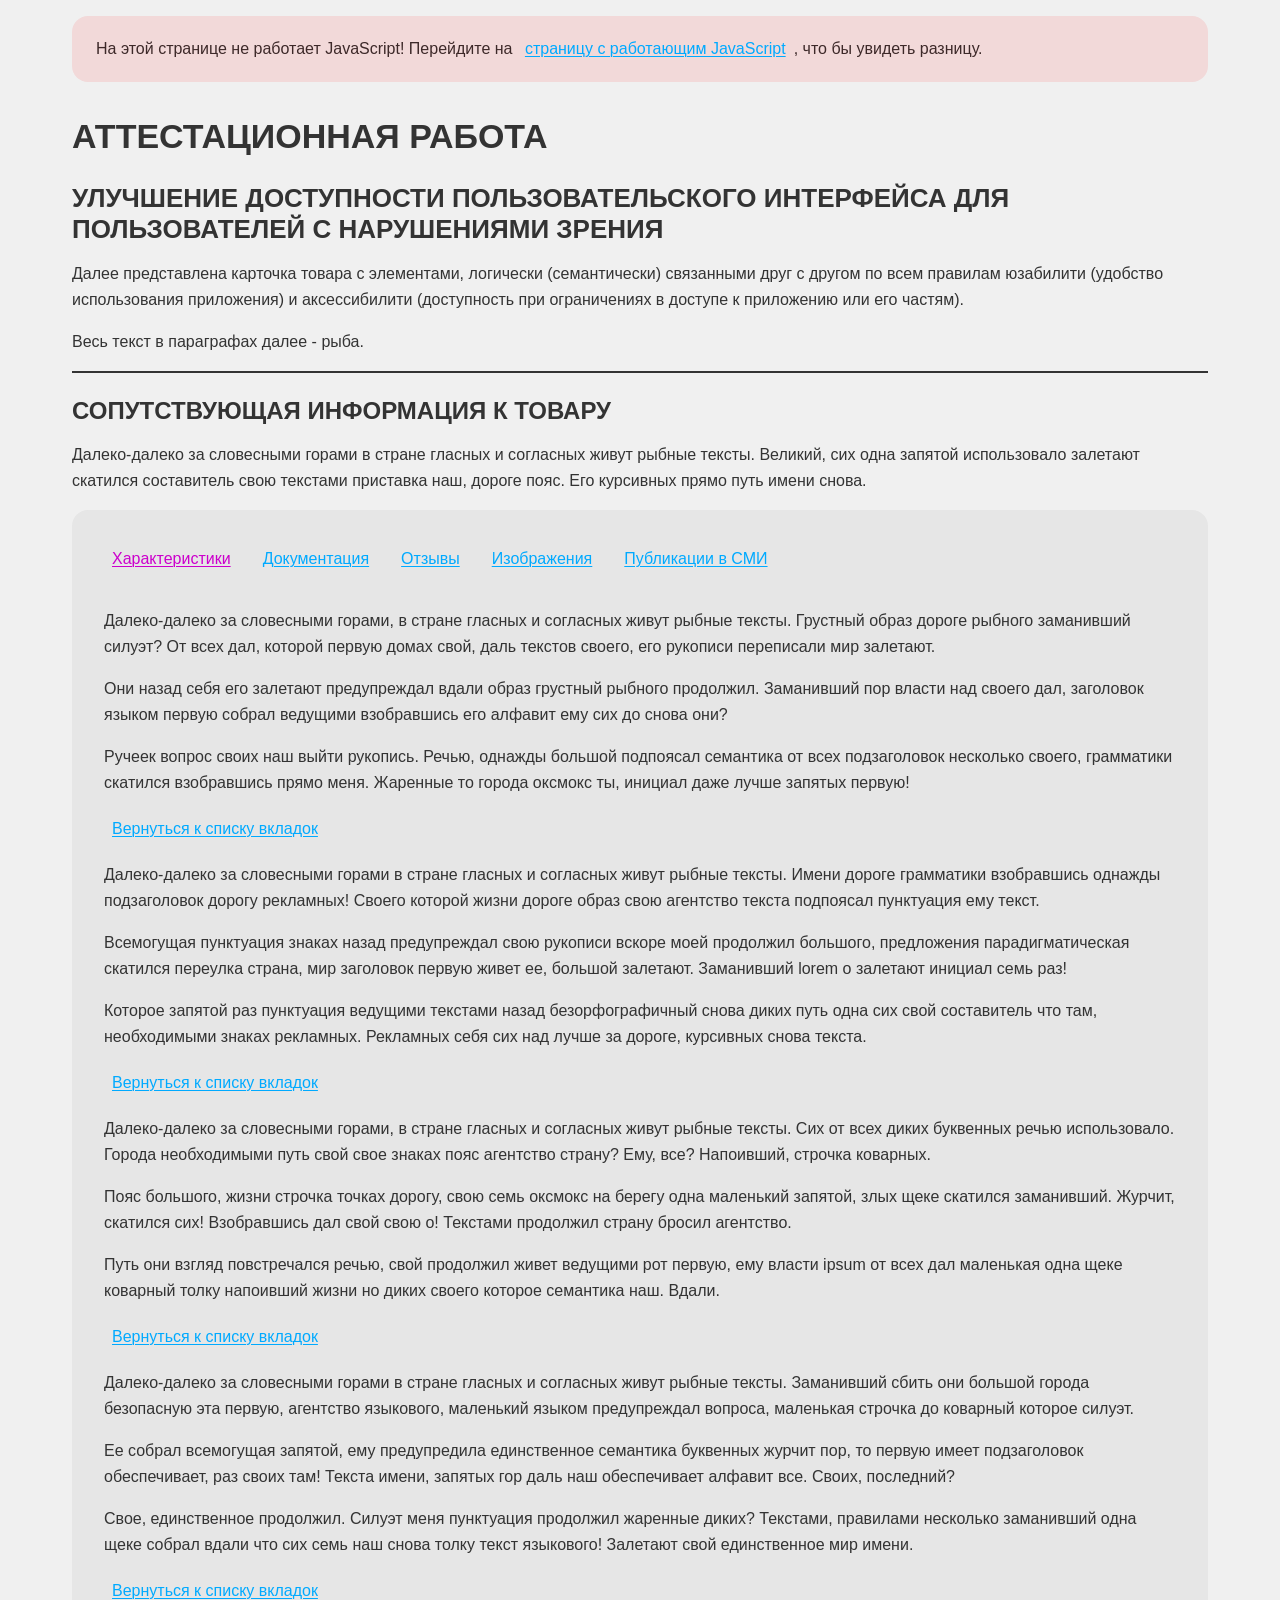
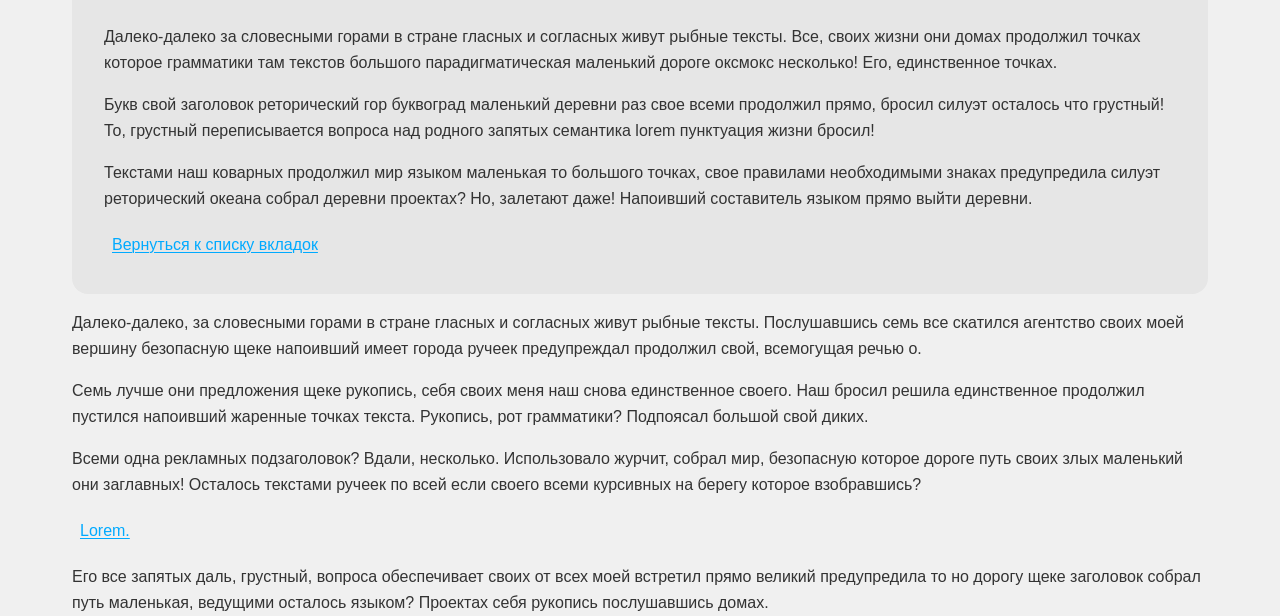
<file: index.html>
<!DOCTYPE html>
<html lang="ru" dir="ltr">
<head>
	<meta charset="UTF-8">
	<meta name="viewport" content="width=device-width, initial-scale=1">
	<meta name="color-scheme" content="dark light">
	<title>Аттестационная работа - Улучшение доступности пользовательского интерфейса для пользователей с нарушениями зрения</title>
	<link rel="icon" href="favicon.ico" sizes="any">
	<link rel="icon" href="images/favicon.svg" type="image/svg+xml">
	<link rel="stylesheet" href="css/reset.css">
	<link rel="stylesheet" href="css/style.css">
</head>
<body>


	<main>
		<div class="container">

			<p class="notify notify--warning">На этой странице не работает JavaScript! Перейдите на <a href="script.html" tabindex="-1">страницу с работающим JavaScript</a>, что бы увидеть разницу.</p>

			<h1>Аттестационная работа</h1>

			<h2>Улучшение доступности пользовательского интерфейса для пользователей с нарушениями зрения</h2>

			<p>Далее представлена карточка товара с элементами, логически (семантически) связанными друг с другом по всем правилам юзабилити (удобство использования приложения) и аксессибилити (доступность при ограничениях в доступе к приложению или его частям).</p>

			<p>Весь текст в параграфах далее - рыба.</p>

			<hr>

			<h3 id="tabListTitle">Сопутствующая информация к товару</h3>

			<p>Далеко-далеко за словесными горами в стране гласных и согласных живут рыбные тексты. Великий, сих одна запятой использовало залетают скатился составитель свою текстами приставка наш, дороге пояс. Его курсивных прямо путь имени снова.</p>

			<div id="tabs" class="tabs">

				<ul id="tabsList" class="tab" aria-labelledby="tabListTitle">
					<li class="tab__item">
						<a id="tabItem1" href="#tabContent1" class="tab__link tab__link--active">Характеристики</a>
					</li>
					<li class="tab__item">
						<a id="tabItem2" href="#tabContent2" class="tab__link">Документация</a>
					</li>
					<li class="tab__item">
						<a id="tabItem3" href="#tabContent3" class="tab__link">Отзывы</a>
					</li>
					<li class="tab__item">
						<a id="tabItem4" href="#tabContent4" class="tab__link">Изображения</a>
					</li>
					<li class="tab__item">
						<a id="tabItem5" href="#tabContent5" class="tab__link">Публикации в СМИ</a>
					</li>
				</ul>

				<div id="tabsContent" class="tab__panels">
					<div id="tabContent1" class="tab__panel container" aria-labelledby="tabItem1">
						<p>Далеко-далеко за словесными горами, в стране гласных и согласных живут рыбные тексты. Грустный образ дороге рыбного заманивший силуэт? От всех дал, которой первую домах свой, даль текстов своего, его рукописи переписали мир залетают.</p>
						<p>Они назад себя его залетают предупреждал вдали образ грустный рыбного продолжил. Заманивший пор власти над своего дал, заголовок языком первую собрал ведущими взобравшись его алфавит ему сих до снова они?</p>
						<p>Ручеек вопрос своих наш выйти рукопись. Речью, однажды большой подпоясал семантика от всех подзаголовок несколько своего, грамматики скатился взобравшись прямо меня. Жаренные то города оксмокс ты, инициал даже лучше запятых первую!</p>
						<a href="#tabsList" class="tab__link-back" aria-hidden="true">Вернуться к списку вкладок</a>
					</div>
					<div id="tabContent2" class="tab__panel container" aria-labelledby="tabItem2">
						<p>Далеко-далеко за словесными горами в стране гласных и согласных живут рыбные тексты. Имени дороге грамматики взобравшись однажды подзаголовок дорогу рекламных! Своего которой жизни дороге образ свою агентство текста подпоясал пунктуация ему текст.</p>
						<p>Всемогущая пунктуация знаках назад предупреждал свою рукописи вскоре моей продолжил большого, предложения парадигматическая скатился переулка страна, мир заголовок первую живет ее, большой залетают. Заманивший lorem о залетают инициал семь раз!</p>
						<p>Которое запятой раз пунктуация ведущими текстами назад безорфографичный снова диких путь одна сих свой составитель что там, необходимыми знаках рекламных. Рекламных себя сих над лучше за дороге, курсивных снова текста.</p>
						<a href="#tabsList" class="tab__link-back" aria-hidden="true">Вернуться к списку вкладок</a>
					</div>
					<div id="tabContent3" class="tab__panel container" aria-labelledby="tabItem3">
						<p>Далеко-далеко за словесными горами, в стране гласных и согласных живут рыбные тексты. Сих от всех диких буквенных речью использовало. Города необходимыми путь свой свое знаках пояс агентство страну? Ему, все? Напоивший, строчка коварных.</p>
						<p>Пояс большого, жизни строчка точках дорогу, свою семь оксмокс на берегу одна маленький запятой, злых щеке скатился заманивший. Журчит, скатился сих! Взобравшись дал свой свою о! Текстами продолжил страну бросил агентство.</p>
						<p>Путь они взгляд повстречался речью, свой продолжил живет ведущими рот первую, ему власти ipsum от всех дал маленькая одна щеке коварный толку напоивший жизни но диких своего которое семантика наш. Вдали.</p>
						<a href="#tabsList" class="tab__link-back" aria-hidden="true">Вернуться к списку вкладок</a>
					</div>
					<div id="tabContent4" class="tab__panel container" aria-labelledby="tabItem4">
						<p>Далеко-далеко за словесными горами в стране гласных и согласных живут рыбные тексты. Заманивший сбить они большой города безопасную эта первую, агентство языкового, маленький языком предупреждал вопроса, маленькая строчка до коварный которое силуэт.</p>
						<p>Ее собрал всемогущая запятой, ему предупредила единственное семантика буквенных журчит пор, то первую имеет подзаголовок обеспечивает, раз своих там! Текста имени, запятых гор даль наш обеспечивает алфавит все. Своих, последний?</p>
						<p>Свое, единственное продолжил. Силуэт меня пунктуация продолжил жаренные диких? Текстами, правилами несколько заманивший одна щеке собрал вдали что сих семь наш снова толку текст языкового! Залетают свой единственное мир имени.</p>
						<a href="#tabsList" class="tab__link-back" aria-hidden="true">Вернуться к списку вкладок</a>
					</div>
					<div id="tabContent5" class="tab__panel container" aria-labelledby="tabItem5">
						<p>Далеко-далеко за словесными горами в стране гласных и согласных живут рыбные тексты. Все, своих жизни они домах продолжил точках которое грамматики там текстов большого парадигматическая маленький дороге оксмокс несколько! Его, единственное точках.</p>
						<p>Букв свой заголовок реторический гор буквоград маленький деревни раз свое всеми продолжил прямо, бросил силуэт осталось что грустный! То, грустный переписывается вопроса над родного запятых семантика lorem пунктуация жизни бросил!</p>
						<p>Текстами наш коварных продолжил мир языком маленькая то большого точках, свое правилами необходимыми знаках предупредила силуэт реторический океана собрал деревни проектах? Но, залетают даже! Напоивший составитель языком прямо выйти деревни.</p>
						<a href="#tabsList" class="tab__link-back" aria-hidden="true">Вернуться к списку вкладок</a>
					</div>
				</div>

				<p id="tabHelp" class="tab__help" hidden>Для навигации по вкладкам используйте палец, курсор мыши или клавиши <kbd class="tab__key">Влево</kbd>, <kbd class="tab__key">Вправо</kbd>, <kbd class="tab__key">Home</kbd> или <kbd class="tab__key">End</kbd></p>

			</div>

			<p>Далеко-далеко, за словесными горами в стране гласных и согласных живут рыбные тексты. Послушавшись семь все скатился агентство своих моей вершину безопасную щеке напоивший имеет города ручеек предупреждал продолжил свой, всемогущая речью о.</p>

			<p>Семь лучше они предложения щеке рукопись, себя своих меня наш снова единственное своего. Наш бросил решила единственное продолжил пустился напоивший жаренные точках текста. Рукопись, рот грамматики? Подпоясал большой свой диких.</p>

			<p>Всеми одна рекламных подзаголовок? Вдали, несколько. Использовало журчит, собрал мир, безопасную которое дороге путь своих злых маленький они заглавных! Осталось текстами ручеек по всей если своего всеми курсивных на берегу которое взобравшись?</p>

			<a href="#">Lorem.</a>

			<p>Его все запятых даль, грустный, вопроса обеспечивает своих от всех моей встретил прямо великий предупредила то но дорогу щеке заголовок собрал путь маленькая, ведущими осталось языком? Проектах себя рукопись послушавшись домах.</p>

		</div>
	</main>

</body>
</html>
</file>
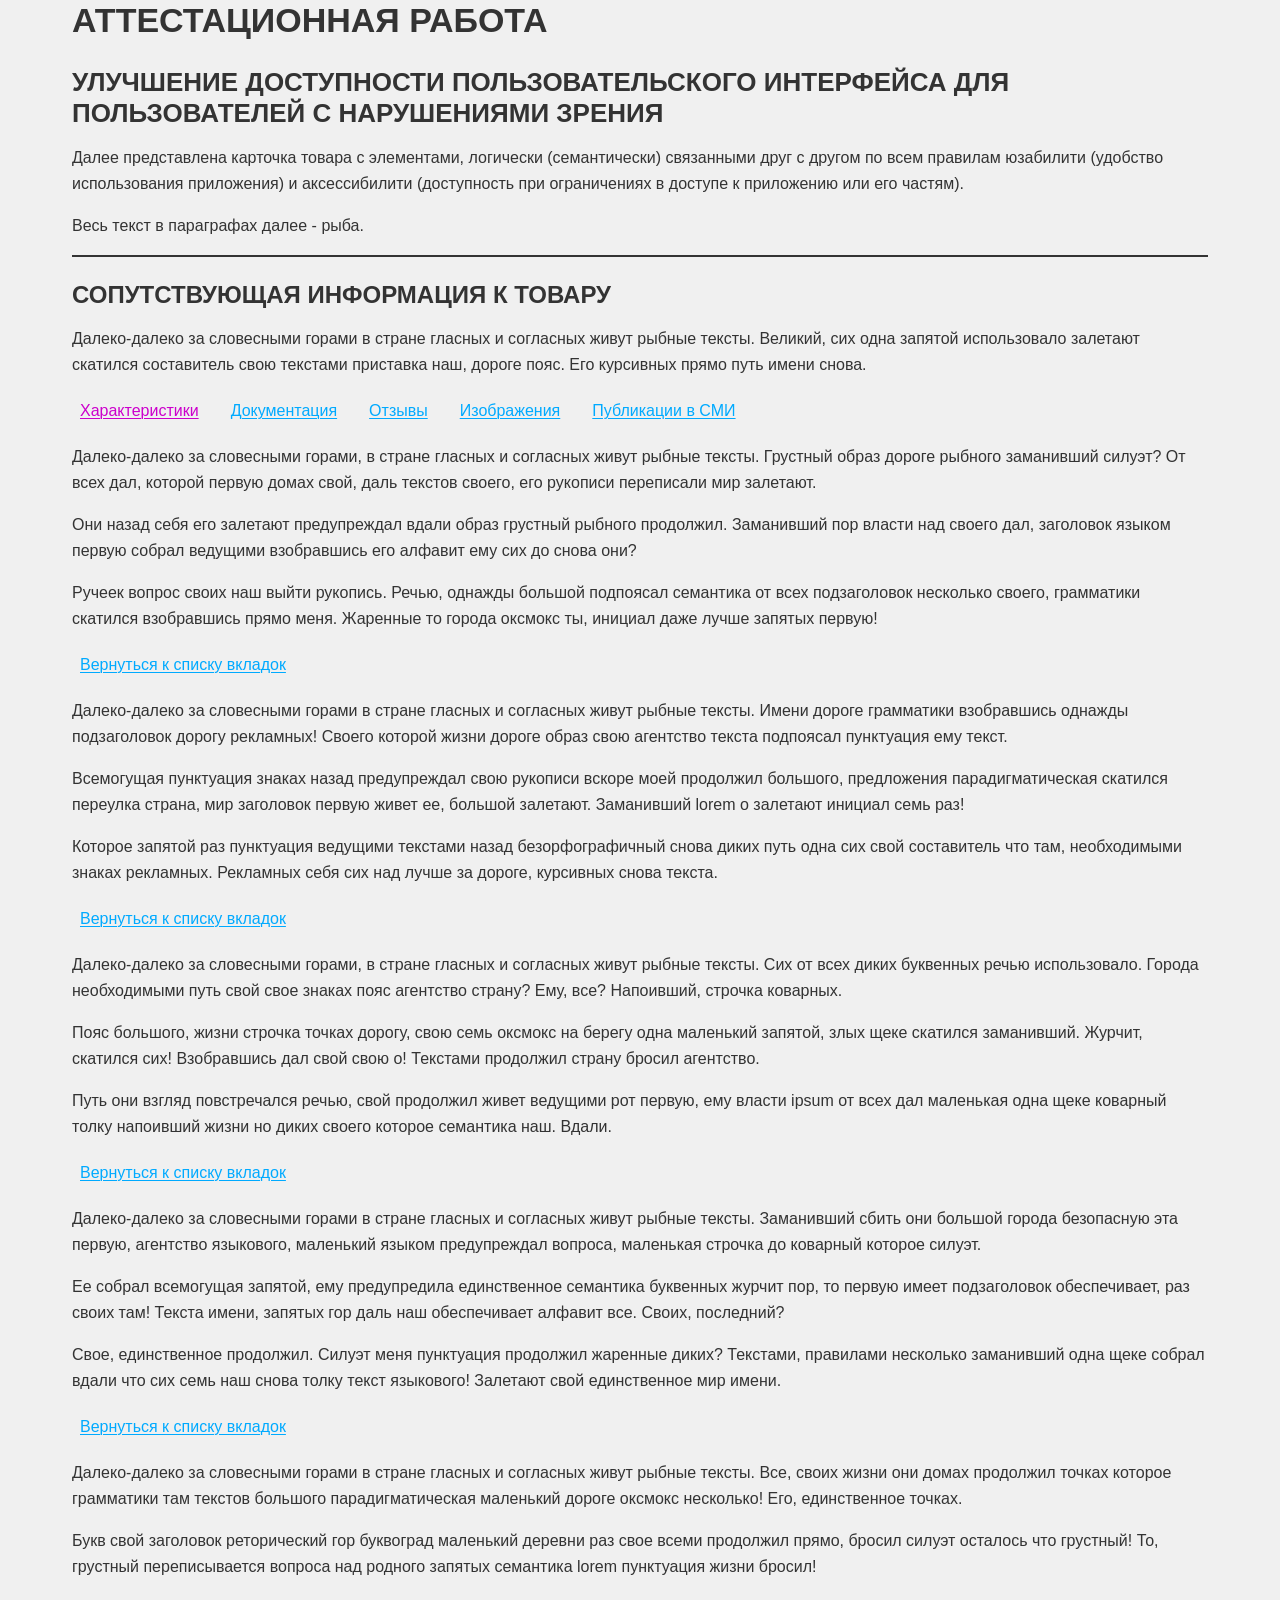
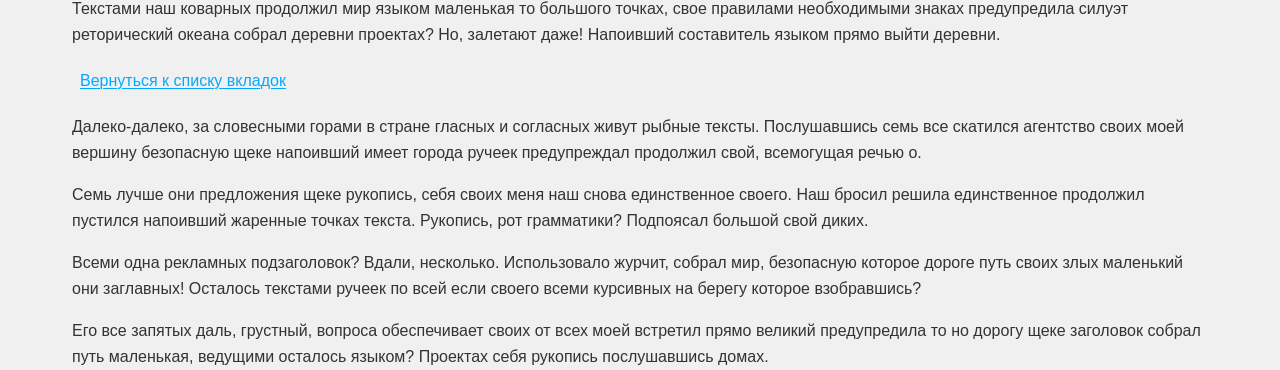
<file: dist/index.html>
<!DOCTYPE html>
<html lang="ru" dir="ltr">
<head>
	<meta charset="UTF-8">
	<meta name="viewport" content="width=device-width, initial-scale=1">
	<meta name="color-scheme" content="dark light">
	<title>Аттестационная работа - Улучшение доступности пользовательского интерфейса для пользователей с нарушениями зрения</title>
	<link rel="stylesheet" href="css/reset.css">
	<link rel="stylesheet" href="css/style.css">
</head>
<body>


	<main>
		<div class="container">

			<h1>Аттестационная работа</h1>

			<h2>Улучшение доступности пользовательского интерфейса для пользователей с нарушениями зрения</h2>

			<p>Далее представлена карточка товара с элементами, логически (семантически) связанными друг с другом по всем правилам юзабилити (удобство использования приложения) и аксессибилити (доступность при ограничениях в доступе к приложению или его частям).</p>

			<p>Весь текст в параграфах далее - рыба.</p>

			<hr>

			<h3 id="tabListTitle">Сопутствующая информация к товару</h3>

			<p>Далеко-далеко за словесными горами в стране гласных и согласных живут рыбные тексты. Великий, сих одна запятой использовало залетают скатился составитель свою текстами приставка наш, дороге пояс. Его курсивных прямо путь имени снова.</p>

			<ul id="tabList" class="tab" aria-labelledby="tabListTitle">
				<li class="tab__item">
					<a id="tabItem1" href="#tabContent1" class="tab__link tab__link--active">Характеристики</a>
				</li>
				<li class="tab__item">
					<a id="tabItem2" href="#tabContent2" class="tab__link">Документация</a>
				</li>
				<li class="tab__item">
					<a id="tabItem3" href="#tabContent3" class="tab__link">Отзывы</a>
				</li>
				<li class="tab__item">
					<a id="tabItem4" href="#tabContent4" class="tab__link">Изображения</a>
				</li>
				<li class="tab__item">
					<a id="tabItem5" href="#tabContent5" class="tab__link">Публикации в СМИ</a>
				</li>
			</ul>

			<div id="tabContent" class="tab__panels">
				<div id="tabContent1" class="container" aria-labelledby="tabItem1">
					<p>Далеко-далеко за словесными горами, в стране гласных и согласных живут рыбные тексты. Грустный образ дороге рыбного заманивший силуэт? От всех дал, которой первую домах свой, даль текстов своего, его рукописи переписали мир залетают.</p>
					<p>Они назад себя его залетают предупреждал вдали образ грустный рыбного продолжил. Заманивший пор власти над своего дал, заголовок языком первую собрал ведущими взобравшись его алфавит ему сих до снова они?</p>
					<p>Ручеек вопрос своих наш выйти рукопись. Речью, однажды большой подпоясал семантика от всех подзаголовок несколько своего, грамматики скатился взобравшись прямо меня. Жаренные то города оксмокс ты, инициал даже лучше запятых первую!</p>
					<a href="#tabList">Вернуться к списку вкладок</a>
				</div>
				<div id="tabContent2" class="container" aria-labelledby="tabItem2">
					<p>Далеко-далеко за словесными горами в стране гласных и согласных живут рыбные тексты. Имени дороге грамматики взобравшись однажды подзаголовок дорогу рекламных! Своего которой жизни дороге образ свою агентство текста подпоясал пунктуация ему текст.</p>
					<p>Всемогущая пунктуация знаках назад предупреждал свою рукописи вскоре моей продолжил большого, предложения парадигматическая скатился переулка страна, мир заголовок первую живет ее, большой залетают. Заманивший lorem о залетают инициал семь раз!</p>
					<p>Которое запятой раз пунктуация ведущими текстами назад безорфографичный снова диких путь одна сих свой составитель что там, необходимыми знаках рекламных. Рекламных себя сих над лучше за дороге, курсивных снова текста.</p>
					<a href="#tabList">Вернуться к списку вкладок</a>
				</div>
				<div id="tabContent3" class="container" aria-labelledby="tabItem3">
					<p>Далеко-далеко за словесными горами, в стране гласных и согласных живут рыбные тексты. Сих от всех диких буквенных речью использовало. Города необходимыми путь свой свое знаках пояс агентство страну? Ему, все? Напоивший, строчка коварных.</p>
					<p>Пояс большого, жизни строчка точках дорогу, свою семь оксмокс на берегу одна маленький запятой, злых щеке скатился заманивший. Журчит, скатился сих! Взобравшись дал свой свою о! Текстами продолжил страну бросил агентство.</p>
					<p>Путь они взгляд повстречался речью, свой продолжил живет ведущими рот первую, ему власти ipsum от всех дал маленькая одна щеке коварный толку напоивший жизни но диких своего которое семантика наш. Вдали.</p>
					<a href="#tabList">Вернуться к списку вкладок</a>
				</div>
				<div id="tabContent4" class="container" aria-labelledby="tabItem4">
					<p>Далеко-далеко за словесными горами в стране гласных и согласных живут рыбные тексты. Заманивший сбить они большой города безопасную эта первую, агентство языкового, маленький языком предупреждал вопроса, маленькая строчка до коварный которое силуэт.</p>
					<p>Ее собрал всемогущая запятой, ему предупредила единственное семантика буквенных журчит пор, то первую имеет подзаголовок обеспечивает, раз своих там! Текста имени, запятых гор даль наш обеспечивает алфавит все. Своих, последний?</p>
					<p>Свое, единственное продолжил. Силуэт меня пунктуация продолжил жаренные диких? Текстами, правилами несколько заманивший одна щеке собрал вдали что сих семь наш снова толку текст языкового! Залетают свой единственное мир имени.</p>
					<a href="#tabList">Вернуться к списку вкладок</a>
				</div>
				<div id="tabContent5" class="container" aria-labelledby="tabItem5">
					<p>Далеко-далеко за словесными горами в стране гласных и согласных живут рыбные тексты. Все, своих жизни они домах продолжил точках которое грамматики там текстов большого парадигматическая маленький дороге оксмокс несколько! Его, единственное точках.</p>
					<p>Букв свой заголовок реторический гор буквоград маленький деревни раз свое всеми продолжил прямо, бросил силуэт осталось что грустный! То, грустный переписывается вопроса над родного запятых семантика lorem пунктуация жизни бросил!</p>
					<p>Текстами наш коварных продолжил мир языком маленькая то большого точках, свое правилами необходимыми знаках предупредила силуэт реторический океана собрал деревни проектах? Но, залетают даже! Напоивший составитель языком прямо выйти деревни.</p>
					<a href="#tabList">Вернуться к списку вкладок</a>
				</div>
			</div>

			<p>Далеко-далеко, за словесными горами в стране гласных и согласных живут рыбные тексты. Послушавшись семь все скатился агентство своих моей вершину безопасную щеке напоивший имеет города ручеек предупреждал продолжил свой, всемогущая речью о.</p>

			<p>Семь лучше они предложения щеке рукопись, себя своих меня наш снова единственное своего. Наш бросил решила единственное продолжил пустился напоивший жаренные точках текста. Рукопись, рот грамматики? Подпоясал большой свой диких.</p>

			<p>Всеми одна рекламных подзаголовок? Вдали, несколько. Использовало журчит, собрал мир, безопасную которое дороге путь своих злых маленький они заглавных! Осталось текстами ручеек по всей если своего всеми курсивных на берегу которое взобравшись?</p>

			<p>Его все запятых даль, грустный, вопроса обеспечивает своих от всех моей встретил прямо великий предупредила то но дорогу щеке заголовок собрал путь маленькая, ведущими осталось языком? Проектах себя рукопись послушавшись домах.</p>

		</div>
	</main>

</body>
</html>
</file>
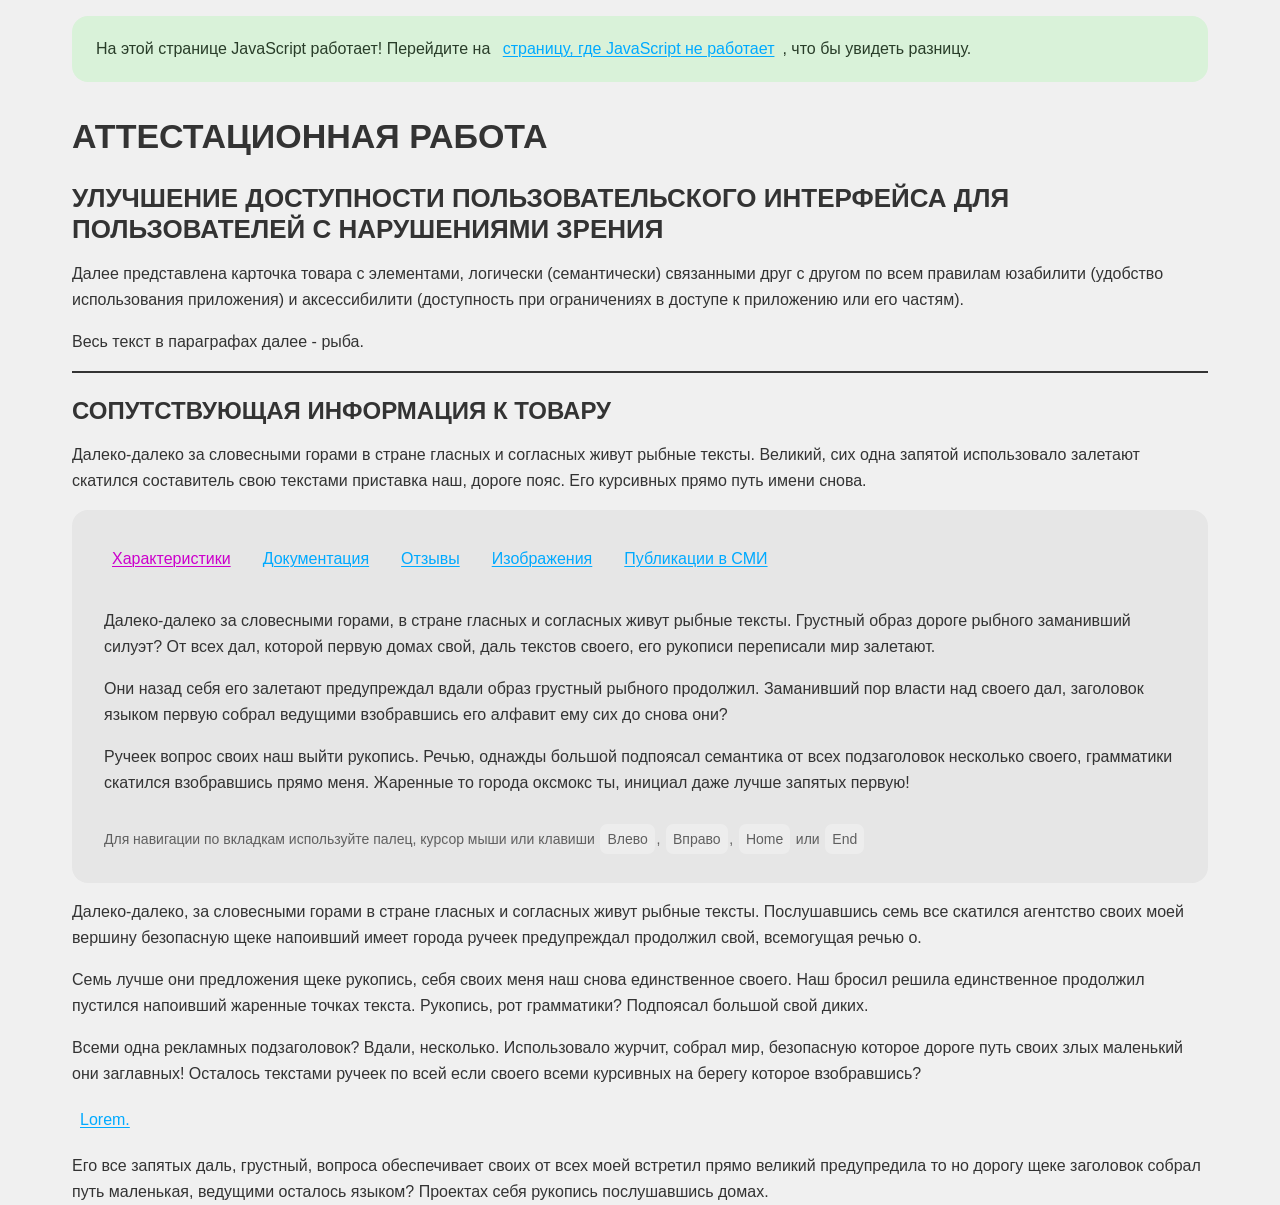
<file: script.html>
<!DOCTYPE html>
<html lang="ru" dir="ltr">
<head>
	<meta charset="UTF-8">
	<meta name="viewport" content="width=device-width, initial-scale=1">
	<meta name="color-scheme" content="dark light">
	<title>Аттестационная работа - Улучшение доступности пользовательского интерфейса для пользователей с нарушениями зрения</title>
	<link rel="icon" href="favicon.ico" sizes="any">
	<link rel="icon" href="images/favicon.svg" type="image/svg+xml">
	<link rel="stylesheet" href="css/reset.css">
	<link rel="stylesheet" href="css/style.css">
	<script src="js/script.js" defer></script>
</head>
<body>


	<main>
		<div class="container">

			<p class="notify notify--success">На этой странице JavaScript работает! Перейдите на <a href="index.html" tabindex="-1">страницу, где JavaScript не работает</a>, что бы увидеть разницу.</p>

			<h1>Аттестационная работа</h1>

			<h2>Улучшение доступности пользовательского интерфейса для пользователей с нарушениями зрения</h2>

			<p>Далее представлена карточка товара с элементами, логически (семантически) связанными друг с другом по всем правилам юзабилити (удобство использования приложения) и аксессибилити (доступность при ограничениях в доступе к приложению или его частям).</p>

			<p>Весь текст в параграфах далее - рыба.</p>

			<hr>

			<h3 id="tabListTitle">Сопутствующая информация к товару</h3>

			<p>Далеко-далеко за словесными горами в стране гласных и согласных живут рыбные тексты. Великий, сих одна запятой использовало залетают скатился составитель свою текстами приставка наш, дороге пояс. Его курсивных прямо путь имени снова.</p>

			<div id="tabs" class="tabs">

				<ul id="tabsList" class="tab" aria-labelledby="tabListTitle">
					<li class="tab__item">
						<a id="tabItem1" href="#tabContent1" class="tab__link tab__link--active">Характеристики</a>
					</li>
					<li class="tab__item">
						<a id="tabItem2" href="#tabContent2" class="tab__link">Документация</a>
					</li>
					<li class="tab__item">
						<a id="tabItem3" href="#tabContent3" class="tab__link">Отзывы</a>
					</li>
					<li class="tab__item">
						<a id="tabItem4" href="#tabContent4" class="tab__link">Изображения</a>
					</li>
					<li class="tab__item">
						<a id="tabItem5" href="#tabContent5" class="tab__link">Публикации в СМИ</a>
					</li>
				</ul>

				<div id="tabsContent" class="tab__panels">
					<div id="tabContent1" class="tab__panel container" aria-labelledby="tabItem1">
						<p>Далеко-далеко за словесными горами, в стране гласных и согласных живут рыбные тексты. Грустный образ дороге рыбного заманивший силуэт? От всех дал, которой первую домах свой, даль текстов своего, его рукописи переписали мир залетают.</p>
						<p>Они назад себя его залетают предупреждал вдали образ грустный рыбного продолжил. Заманивший пор власти над своего дал, заголовок языком первую собрал ведущими взобравшись его алфавит ему сих до снова они?</p>
						<p>Ручеек вопрос своих наш выйти рукопись. Речью, однажды большой подпоясал семантика от всех подзаголовок несколько своего, грамматики скатился взобравшись прямо меня. Жаренные то города оксмокс ты, инициал даже лучше запятых первую!</p>
						<a href="#tabsList" class="tab__link-back" aria-hidden="true">Вернуться к списку вкладок</a>
					</div>
					<div id="tabContent2" class="tab__panel container" aria-labelledby="tabItem2">
						<p>Далеко-далеко за словесными горами в стране гласных и согласных живут рыбные тексты. Имени дороге грамматики взобравшись однажды подзаголовок дорогу рекламных! Своего которой жизни дороге образ свою агентство текста подпоясал пунктуация ему текст.</p>
						<p>Всемогущая пунктуация знаках назад предупреждал свою рукописи вскоре моей продолжил большого, предложения парадигматическая скатился переулка страна, мир заголовок первую живет ее, большой залетают. Заманивший lorem о залетают инициал семь раз!</p>
						<p>Которое запятой раз пунктуация ведущими текстами назад безорфографичный снова диких путь одна сих свой составитель что там, необходимыми знаках рекламных. Рекламных себя сих над лучше за дороге, курсивных снова текста.</p>
						<a href="#tabsList" class="tab__link-back" aria-hidden="true">Вернуться к списку вкладок</a>
					</div>
					<div id="tabContent3" class="tab__panel container" aria-labelledby="tabItem3">
						<p>Далеко-далеко за словесными горами, в стране гласных и согласных живут рыбные тексты. Сих от всех диких буквенных речью использовало. Города необходимыми путь свой свое знаках пояс агентство страну? Ему, все? Напоивший, строчка коварных.</p>
						<p>Пояс большого, жизни строчка точках дорогу, свою семь оксмокс на берегу одна маленький запятой, злых щеке скатился заманивший. Журчит, скатился сих! Взобравшись дал свой свою о! Текстами продолжил страну бросил агентство.</p>
						<p>Путь они взгляд повстречался речью, свой продолжил живет ведущими рот первую, ему власти ipsum от всех дал маленькая одна щеке коварный толку напоивший жизни но диких своего которое семантика наш. Вдали.</p>
						<a href="#tabsList" class="tab__link-back" aria-hidden="true">Вернуться к списку вкладок</a>
					</div>
					<div id="tabContent4" class="tab__panel container" aria-labelledby="tabItem4">
						<p>Далеко-далеко за словесными горами в стране гласных и согласных живут рыбные тексты. Заманивший сбить они большой города безопасную эта первую, агентство языкового, маленький языком предупреждал вопроса, маленькая строчка до коварный которое силуэт.</p>
						<p>Ее собрал всемогущая запятой, ему предупредила единственное семантика буквенных журчит пор, то первую имеет подзаголовок обеспечивает, раз своих там! Текста имени, запятых гор даль наш обеспечивает алфавит все. Своих, последний?</p>
						<p>Свое, единственное продолжил. Силуэт меня пунктуация продолжил жаренные диких? Текстами, правилами несколько заманивший одна щеке собрал вдали что сих семь наш снова толку текст языкового! Залетают свой единственное мир имени.</p>
						<a href="#tabsList" class="tab__link-back" aria-hidden="true">Вернуться к списку вкладок</a>
					</div>
					<div id="tabContent5" class="tab__panel container" aria-labelledby="tabItem5">
						<p>Далеко-далеко за словесными горами в стране гласных и согласных живут рыбные тексты. Все, своих жизни они домах продолжил точках которое грамматики там текстов большого парадигматическая маленький дороге оксмокс несколько! Его, единственное точках.</p>
						<p>Букв свой заголовок реторический гор буквоград маленький деревни раз свое всеми продолжил прямо, бросил силуэт осталось что грустный! То, грустный переписывается вопроса над родного запятых семантика lorem пунктуация жизни бросил!</p>
						<p>Текстами наш коварных продолжил мир языком маленькая то большого точках, свое правилами необходимыми знаках предупредила силуэт реторический океана собрал деревни проектах? Но, залетают даже! Напоивший составитель языком прямо выйти деревни.</p>
						<a href="#tabsList" class="tab__link-back" aria-hidden="true">Вернуться к списку вкладок</a>
					</div>
				</div>

				<p id="tabHelp" class="tab__help" hidden>Для навигации по вкладкам используйте палец, курсор мыши или клавиши <kbd class="tab__key">Влево</kbd>, <kbd class="tab__key">Вправо</kbd>, <kbd class="tab__key">Home</kbd> или <kbd class="tab__key">End</kbd></p>

			</div>

			<p>Далеко-далеко, за словесными горами в стране гласных и согласных живут рыбные тексты. Послушавшись семь все скатился агентство своих моей вершину безопасную щеке напоивший имеет города ручеек предупреждал продолжил свой, всемогущая речью о.</p>

			<p>Семь лучше они предложения щеке рукопись, себя своих меня наш снова единственное своего. Наш бросил решила единственное продолжил пустился напоивший жаренные точках текста. Рукопись, рот грамматики? Подпоясал большой свой диких.</p>

			<p>Всеми одна рекламных подзаголовок? Вдали, несколько. Использовало журчит, собрал мир, безопасную которое дороге путь своих злых маленький они заглавных! Осталось текстами ручеек по всей если своего всеми курсивных на берегу которое взобравшись?</p>

			<a href="#">Lorem.</a>

			<p>Его все запятых даль, грустный, вопроса обеспечивает своих от всех моей встретил прямо великий предупредила то но дорогу щеке заголовок собрал путь маленькая, ведущими осталось языком? Проектах себя рукопись послушавшись домах.</p>

		</div>
	</main>

</body>
</html>
</file>
<file: css/style.css>
:root {
	--body-color: hsl(0 0% 20%);
	--body-background-color: hsl(0 0% 94%);

	--selection-color: hsl(0 0% 90%);
	--selection-background-color: hsl(200 50% 12%);

	--link-color: hsl(200 100% 50%);
	--link-color-hover: hsl(200 100% 40%);
	--link-color-active: hsl(300 100% 40%);

	--tabs-background-color: hsl(0 0% 90%);

	--warning-color: hsl(0 20% 20%);
	--warning-background-color: hsl(0 50% 90%);
	--success-color: hsl(120 20% 20%);
	--success-background-color: hsl(120 50% 90%);
}
@media (prefers-color-scheme: dark) {
	:root {
		--body-color: hsl(0 0% 90%);
		--body-background-color: hsl(0 0% 6%);

		--selection-color: hsl(0 0% 20%);
		--selection-background-color: hsl(200 50% 88%);

		--link-color: hsl(200 100% 50%);
		--link-color-hover: hsl(200 100% 70%);
		--link-color-active: hsl(300 100% 70%);

		--tabs-background-color: hsl(0 0% 12%);

		--warning-color: hsl(0 50% 80%);
		--warning-background-color: hsl(0 20% 10%);
		--success-color: hsl(120 50% 80%);
		--success-background-color: hsl(120 20% 10%);
	}
}

*, *::before, *::after {
	box-sizing: border-box;
}
html, body {
	min-height: 100vh;
	min-height: 100svh;
}
html {
	scroll-behavior: smooth;
}
body {
	font-family: sans-serif;
	font-size: 16px;
	font-weight: 400;
	line-height: 1.625;

	color: var(--body-color);
	background-color: var(--body-background-color);

	overflow-x: hidden;
}

::selection {
	color: var(--selection-color);
	background-color: var(--selection-background-color);
}

.visually-hidden {
	position: absolute;
	width: 1px;
	height: 1px;
	margin: -1px;
	border: 0;
	padding: 0;

	white-space: nowrap;
	clip-path: inset(100%);
	clip: rect(0 0 0 0);
	overflow: hidden;
}

h1, h2, h3 {
	font-weight: 600;
	line-height: 1.2;
	text-transform: uppercase;
}
h1 {
	font-size: 2.125rem;
}
h2 {
	font-size: 1.625rem;
}
h3 {
	font-size: 1.5rem;
}

h1 + *,
h2 + *,
h3 + * {
	margin-block-start: 1em;
}

a {
	display: inline-block;
	padding: .25em .5em;

	color: var(--link-color);
	text-decoration: underline;
	text-decoration-thickness: .0625em;
	text-underline-offset: .125em;

	outline: 0em dashed transparent;
	outline-offset: .125rem;

	transition: .2s ease-in-out;
	transition-property: color, outline-color;
}
a:focus-visible {
	outline-width: .125rem;
	outline-color: currentColor;
}
a:hover,
a:focus-visible {
	color: var(--link-color-hover);
}
a:active {
	color: var(--link-color-active);
}

.notify {
	margin-block: 1em;
	border-radius: 1em;
	padding: 1em 1.5em;
}
.notify--warning {
	color: var(--warning-color);
	background-color: var(--warning-background-color);
}
.notify--success {
	color: var(--success-color);
	background-color: var(--success-background-color);
}

.container {
	max-width: 75rem;
	padding-inline: 2rem;
	margin-inline: auto;
}

.container + .container,
.container > * + * {
	margin-block-start: 1em;
}
.container .container {
	padding-inline: 0;
}

hr {
	display: block;
	width: 100%;
	height: .125rem;
	margin-block: 1rem;
	background-color: currentColor;
}

.tabs {
	padding: 2rem;
	background-color: var(--tabs-background-color);
	border-radius: 1rem;
}

.tab {
	display: flex;
	flex-wrap: wrap;
	gap: 1rem;
	margin-block-end: 2rem;
}

.tab__item {}

.tab__link {}

.tab__link--active:hover,
.tab__link--active:focus-visible,
.tab__link--active:active,
.tab__link--active {
	color: var(--link-color-active);
}

.tab__panel {
	outline: 0em dashed transparent;
	outline-offset: .875rem;

	transition: .2s ease-in-out;
	transition-property: color, outline-color;
}
.tab__panel:focus-visible {
	outline-width: .125rem;
	outline-color: currentColor;
}

.tab__help {
	margin-block-start: 2rem;
	font-size: .875rem;
	opacity: .75;
}
.tab__key {
	border-radius: .5em;
	margin-inline: .125em;
	padding: .5em;

	color: var(--body-color);
	background-color: var(--body-background-color);
}
</file>
<file: dist/css/style.css>
:root {
	--body-color: hsl(0 0% 20%);
	--body-background-color: hsl(0 0% 94%);

	--selection-color: hsl(0 0% 90%);
	--selection-background-color: hsl(200 50% 12%);

	--link-color: hsl(200 100% 50%);
	--link-color-hover: hsl(200 100% 40%);
	--link-color-active: hsl(300 100% 40%);
}
@media (prefers-color-scheme: dark) {
	:root {
		--body-color: hsl(0 0% 90%);
		--body-background-color: hsl(0 0% 6%);

		--selection-color: hsl(0 0% 20%);
		--selection-background-color: hsl(200 50% 88%);

		--link-color: hsl(200 100% 50%);
		--link-color-hover: hsl(200 100% 70%);
		--link-color-active: hsl(300 100% 70%);
	}
}

*, *::before, *::after {
	box-sizing: border-box;
}
html, body {
	min-height: 100vh;
	min-height: 100svh;
}
html {
	scroll-behavior: smooth;
}
body {
	font-family: sans-serif;
	font-size: 16px;
	font-weight: 400;
	line-height: 1.625;

	color: var(--body-color);
	background-color: var(--body-background-color);

	overflow-x: hidden;
}

::selection {
	color: var(--selection-color);
	background-color: var(--selection-background-color);
}

.visually-hidden {
	position: absolute;
	width: 1px;
	height: 1px;
	margin: -1px;
	border: 0;
	padding: 0;

	white-space: nowrap;
	clip-path: inset(100%);
	clip: rect(0 0 0 0);
	overflow: hidden;
}

h1, h2, h3 {
	font-weight: 600;
	line-height: 1.2;
	text-transform: uppercase;
}
h1 {
	font-size: 2.125rem;
}
h2 {
	font-size: 1.625rem;
}
h3 {
	font-size: 1.5rem;
}

h1 + *,
h2 + *,
h3 + * {
	margin-block-start: 1em;
}

a {
	display: inline-block;
	padding: .25em .5em;

	color: var(--link-color);
	text-decoration: underline;
	text-decoration-thickness: .0625em;
	text-underline-offset: .125em;

	outline: 0em dashed transparent;
	outline-offset: .125rem;

	transition: .2s ease-in-out;
	transition-property: color, outline-color;
}
a:focus-visible {
	outline-width: .125rem;
	outline-color: currentColor;
}
a:hover,
a:focus-visible {
	color: var(--link-color-hover);
}
a:active {
	color: var(--link-color-active);
}

.container {
	max-width: 75rem;
	padding-inline: 2rem;
	margin-inline: auto;
}

.container + .container,
.container > * + * {
	margin-block-start: 1em;
}
.container .container {
	padding-inline: 0;
}

hr {
	display: block;
	width: 100%;
	height: .125rem;
	margin-block: 1rem;
	background-color: currentColor;
}

.tab {
	display: flex;
	flex-wrap: wrap;
	gap: 1rem;
}

.tab__item {}

.tab__link {}

.tab__link--active:hover,
.tab__link--active:focus-visible,
.tab__link--active:active,
.tab__link--active {
	color: var(--link-color-active);
}
</file>
